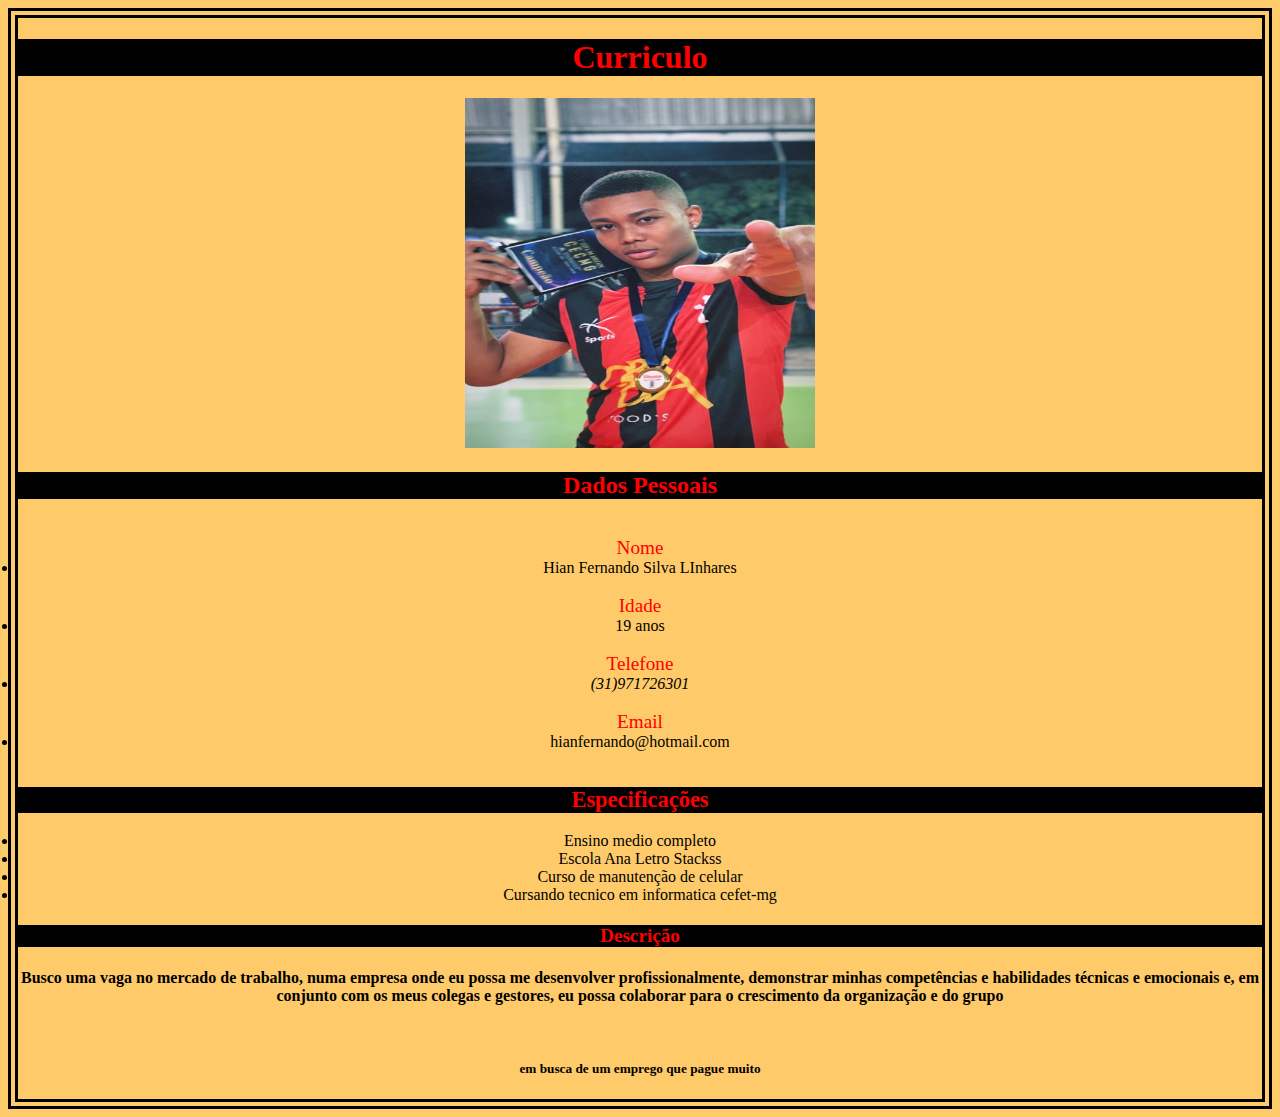
<file: index.html>
<!DOCTYPE html>
<html lang="pt-BR">

<head>
  <meta charset="utf-8">
  <title>Curriculo </title>
  <link rel="stylesheet" href="estilo.css">
</head>

<body>


  <center>
    <h1>
      <font color="red">Curriculo</font>
  </center>
  </h1>
  <center><img src="hianfoto.jpg" alt="some text" width="350px" height="350px" /></center>
  <p>
    <h2>
      <center>
        <font color="red">Dados Pessoais</font>
      </center>
    </h2>
  </p><br>



  <center>
    <font color="red"><big>
        <dt>Nome</dt>
      </big></font>
  </center>
  <center>
    <li> Hian Fernando Silva LInhares</li>
  </center><br>
  <center>
    <font color="red"><big>
        <dt>Idade</dt>
      </big></font>
  </center>
  <center>
    <li>19 anos</li>
  </center><br>
  <center>
    <font color="red">
      <dt><big>Telefone</big>
    </font>
  </center>
  </dt>
  <center>
    <li><i>(31)971726301</i></li>
  </center><br>
  <center>
    <font color="red">
      <dt><big>Email</big></dt>
    </font>
  </center>
  <center>
    <li>hianfernando@hotmail.com</li>
    <center><br>

      <h3>
        <center>
          <font color="red"><big>Especificações</big></font>
        </center>
      </h3>
      <center>
        <li>Ensino medio completo</li>
        <center>
          <center>
            <li>Escola Ana Letro Stackss</li>
            <center>
              <center>
                <li>Curso de manutenção de celular</li>
              </center>
              <center>
                <li> Cursando tecnico em informatica cefet-mg</li>
              </center>
              <h4>
                <center>
                  <font color="red"><big>Descrição</big></font>
                </center>
              </h4>
              <center>
                <font=color"black"<ul><b>
                    <p>Busco uma vaga no mercado de trabalho, numa empresa onde eu possa me desenvolver
                      profissionalmente, demonstrar minhas competências e habilidades técnicas e emocionais e, em
                      conjunto com os meus colegas e gestores, eu possa colaborar para o crescimento da organização e do
                      grupo</p>
                  </b></ul>
                  </font>
              </center><br>
              <h5>
                <center>
                  <p>em busca de um emprego que pague muito</p>
                </center>
              </h5>
              
</body>

</html>
</file>
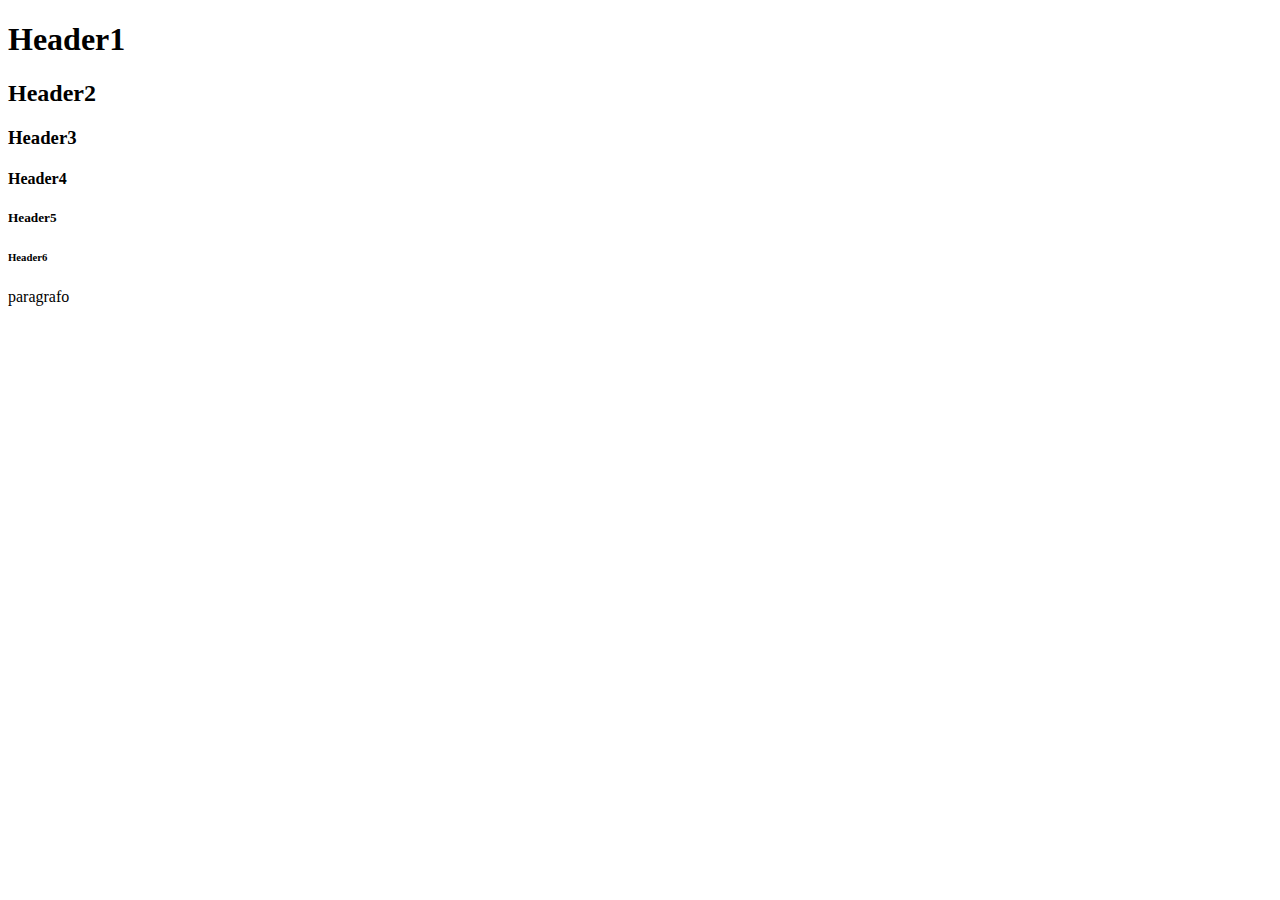
<file: teste.html>
<!DOCTYPE html> 
<html lang="pt-BR"> 
<head> 
  <meta charset="utf-8"> 
  <title>  </title> 
</head> 
<body> 
    
</body> 
</html><h1>Header1</h1>
<h2>Header2</h2>
<h3>Header3</h3>
<h4>Header4</h4>
<h5>Header5</h5>
<h6>Header6</h6>
<p>paragrafo</p>
</file>
<file: estilo.css>
body{
  background:rgb(255, 203, 106);
  border: double 10px;
  border-color: black ;

  
}
h2{
background-color: black;

}
h3{
  background-color: black;
}
h4{
  background-color: black;
}
h1{
  background-color: black;
}
</file>
